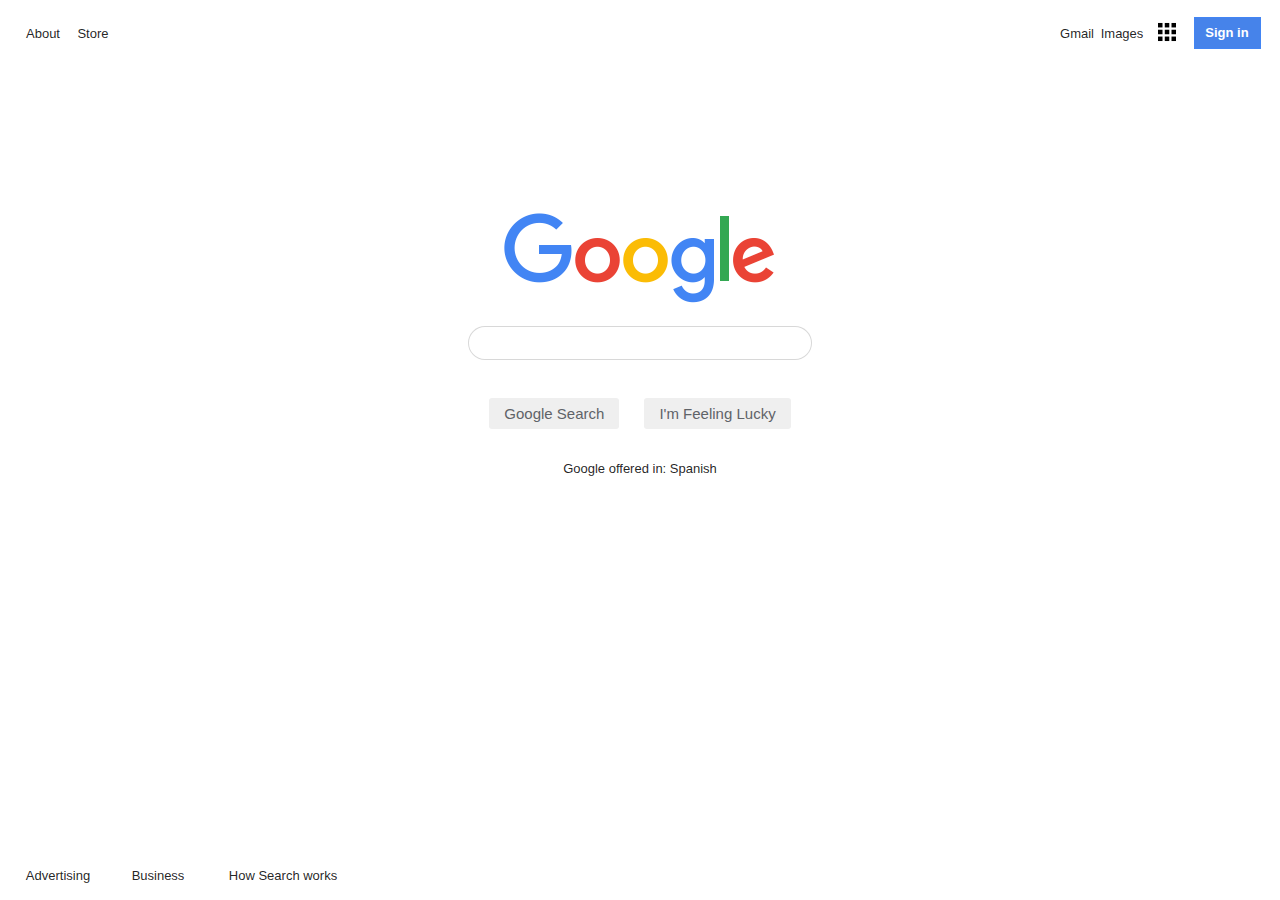
<file: Google-Homepage/index.html>
<!DOCTYPE html>
<html lang="en">
<head>
    <meta charset="UTF-8">
    <meta name="viewport" content="width=device-width, initial-scale=1.0">
    <meta http-equiv="X-UA-Compatible" content="ie=edge">
    <link rel="stylesheet" href="style.css">
    <title>Google</title>
</head>
<body>
    <div id="navbar">
        <a href="#" id="about">About</a>
        <a href="#" id="store">Store</a>
        <a href="#" id="gmail">Gmail</a>
        <a href="#" id="image">Images</a>
        <a href="#" id="menu"><img src="menu.png" height="30px" width="30px"></a>
        <a href="#" id="sign-in">Sign in</a>
    </div>
    <div id="main">
        <a href="#" id="logo"><img src="logo.png"></a>
        <input type="text" id="search">
        <div id="flexbox">
            <button id="google-search-btn">Google Search</button><button id="random-search-btn">I'm Feeling Lucky</button>
        </div>
        <p id="google-text">Google offered in: <a href="#" id="Spanish">Spanish</a></p>
    </div>
    <div id="footer">
        <a href="#" id="advertising">Advertising</a>
        <a href="#" id="business">Business</a>
        <a href="#" id="hsw">How Search works</a>
        <a href="#" id="privacy">Privacy</a>
        <a href="#" id="terms">Terms</a>
        <a href="#" id="settings">Settings</a>
    </div>
</body>
</html>
</file>
<file: Google-Homepage/style.css>
html {
    height: 100%;
    width: 100%;
}

/*Navbar Section*/
#navbar {
    display: grid;
    grid-template-columns: 50px 50px 1fr 50px 50px 50px 50px;
    grid-template-rows: 50px;
    grid-template-areas: 
    "about store . gmail image menu sign-in";
    margin: 0 20px 0 10px;
}

a, p {
    text-decoration: none;
    color: rgba(0,0,0,0.87);
    font-size: 13px;
    font-family: Arial, Helvetica, sans-serif;
}
a:hover {
    text-decoration: underline;
}

#about {
    grid-area: about;
    justify-self: center;
    align-self: center;
}
#store {
    grid-area: store;
    justify-self: center;
    align-self: center;
}
#gmail {
    grid-area: gmail;
    justify-self: center;
    align-self: center;
}
#image {
    grid-area: image;
    justify-self: center;
    align-self: center;
    margin-right: 10px;
}
#menu {
    grid-area: menu;
    justify-self: center;
    align-self: center;
    margin-right: 20px;
}
#sign-in {
    grid-area: sign-in;
    justify-self: center;
    align-self: center;
    background-color: #4683ea;
    height: 30px;
    width: 65px;
    line-height: 30px;
    text-align: centeR;
    color: white;
    font-weight: bold;
    border: 1px solid #4285f4;
}

/*Main Section*/
#main {
    min-height: 100%;
    display: grid;
    grid-template-columns: 1fr 1fr 1fr;
    grid-template-rows: 250px 70px 70px 250px;
    grid-template-areas: 
    ". logo ."
    ". search ."
    ". flexbox ."
    ". google-text .";
}

#logo {
    grid-area: logo;
    justify-self: center;
    align-self: end;
}
#search {
    grid-area: search;
    height: 30px;
    width: 80%;
    align-self: center;
    justify-self: center;
    border: 1px solid rgba(0, 0, 0, 0.151);
    border-radius: 30px;
}

#search:focus {
    box-shadow: 1px 1px 5px grey;
}
#search:hover {
    box-shadow: 1px 1px 5px grey;
}

#flexbox {
    display: flexbox;
    grid-area: flexbox;
    justify-self: center;
    align-self: center;
}
#google-search-btn {
    border: none;
    font-size: 15px;
    color: #5F6368;
    margin-right: 25px;
    padding: 7px 15px 7px 15px;
    border-radius: 3px;
}
#random-search-btn {
    border: none;
    font-size: 15px;
    color: #5F6368;
    padding: 7px 15px 7px 15px;
    border-radius: 3px;
}
#google-search-btn:hover {
    border: 1px solid rgba(0, 0, 0, 0.226);
}
#random-search-btn:hover {
    border: 1px solid rgba(0, 0, 0, 0.226);
}

#google-text {
    grid-area: google-text;
    justify-self: center;
}
#deutsch {
    color: blue;
}

/*Footer Section*/
#footer {
    position: absolute;
    bottom: 0;
    display: grid;
    grid-template-columns: 100px 100px 150px 1330px 70px 70px 70px;
    grid-template-rows: 50px;
    grid-template-areas: 
    "advertising business hsw . privacy terms settings";
}

#advertising {
    grid-area: advertising;
    justify-self: center;
    align-self: center;
}
#business {
    grid-area: business;
    justify-self: center;
    align-self: center;
}
#hsw {
    grid-area: hsw;
    justify-self: center;
    align-self: center;
}
#privacy {
    grid-area: privacy;
    justify-self: center;
    align-self: center;
}
#terms {
    grid-area: terms;
    justify-self: center;
    align-self: center;
}
#settings {
    grid-area: settings;
    justify-self: center;
    align-self: center;
}
</file>
